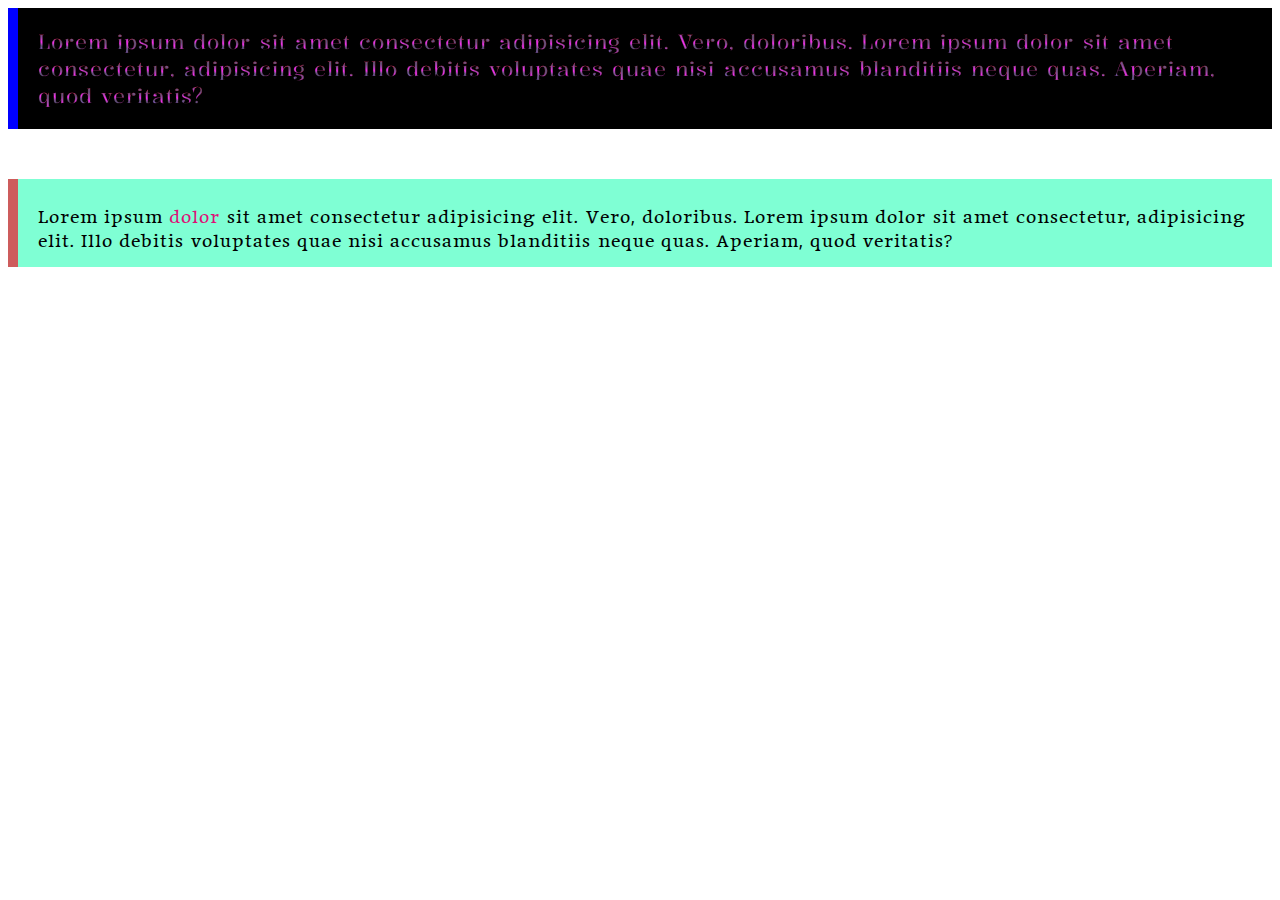
<file: index.html>
<!DOCTYPE html>
<html lang="en">
<head>
    <meta charset="UTF-8">
    <meta name="viewport" content="width=device-width, initial-scale=1.0">
    <title>learning css</title>
    <!-- <style>
        p{ font-weight: bold;
        color: #ff5100 !important;text-align: center;margin-top: 20px;}
    </style> -->
    <link rel="stylesheet" href="style.css">
 
</head>
<body>
    <p class="one">Lorem ipsum <span id="yellow" class="yellow">dolor</span> sit amet consectetur adipisicing elit. Vero, doloribus.
        Lorem ipsum dolor sit amet consectetur, adipisicing elit. Illo debitis voluptates quae nisi accusamus blanditiis neque quas. Aperiam, quod veritatis?
    </p> 
    <p class="two">Lorem ipsum <span id="orange" class="orange">dolor</span> sit amet consectetur adipisicing elit. Vero, doloribus.
        Lorem ipsum dolor sit amet consectetur, adipisicing elit. Illo debitis voluptates quae nisi accusamus blanditiis neque quas. Aperiam, quod veritatis?
    </p>
    
</body>
</html>
</file>
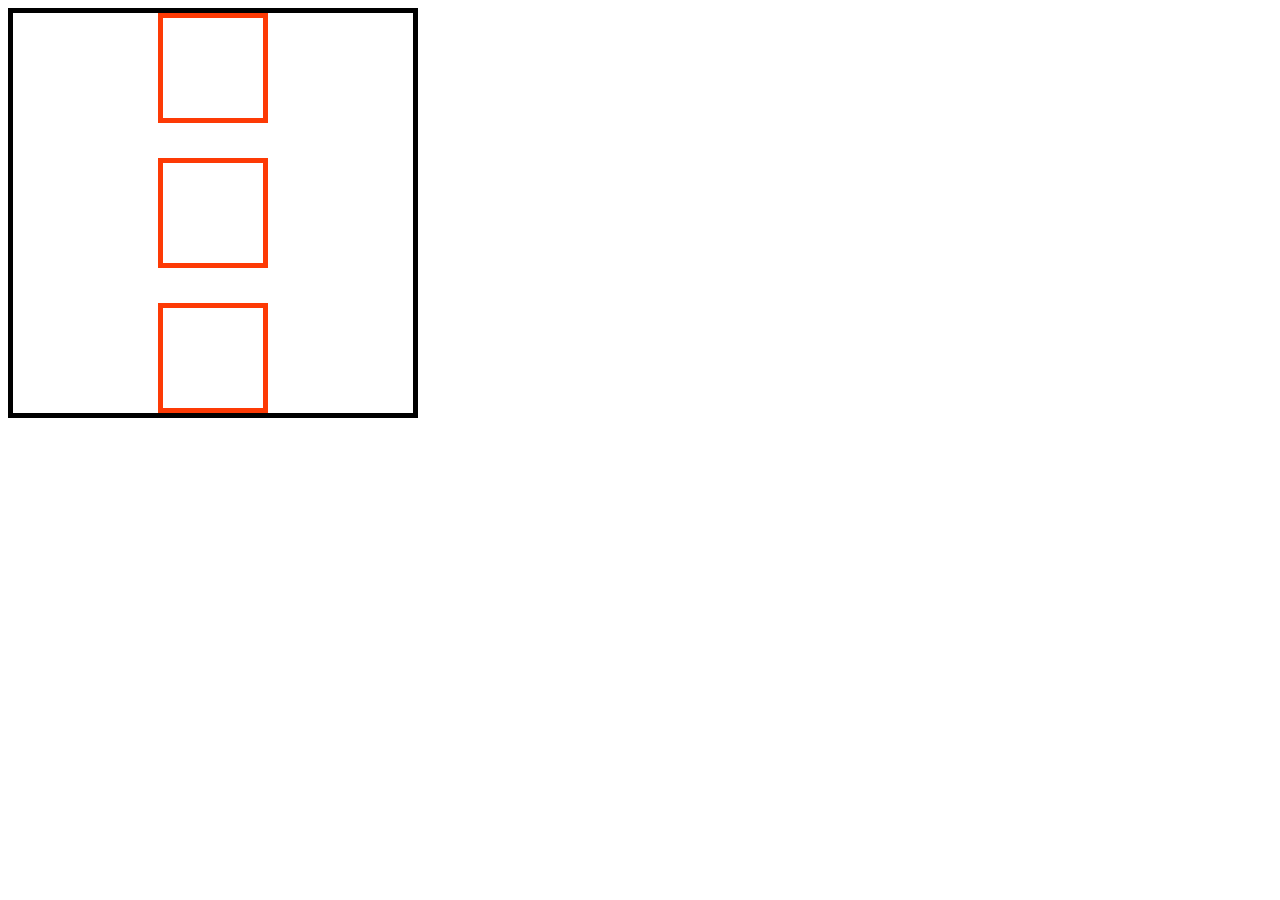
<file: box.html>
<!DOCTYPE html>
<html lang="en">
<head>
    <meta charset="UTF-8">
    <meta name="viewport" content="width=device-width, initial-scale=1.0">
    <title>Document</title>
    <link rel="stylesheet" href="box.css">
</head>
<body>
    <div class="parent">
        <div class="child"></div>
        <div class="child b"></div>
        <div class="child c"></div>
    </div>
</body>
</html>
</file>
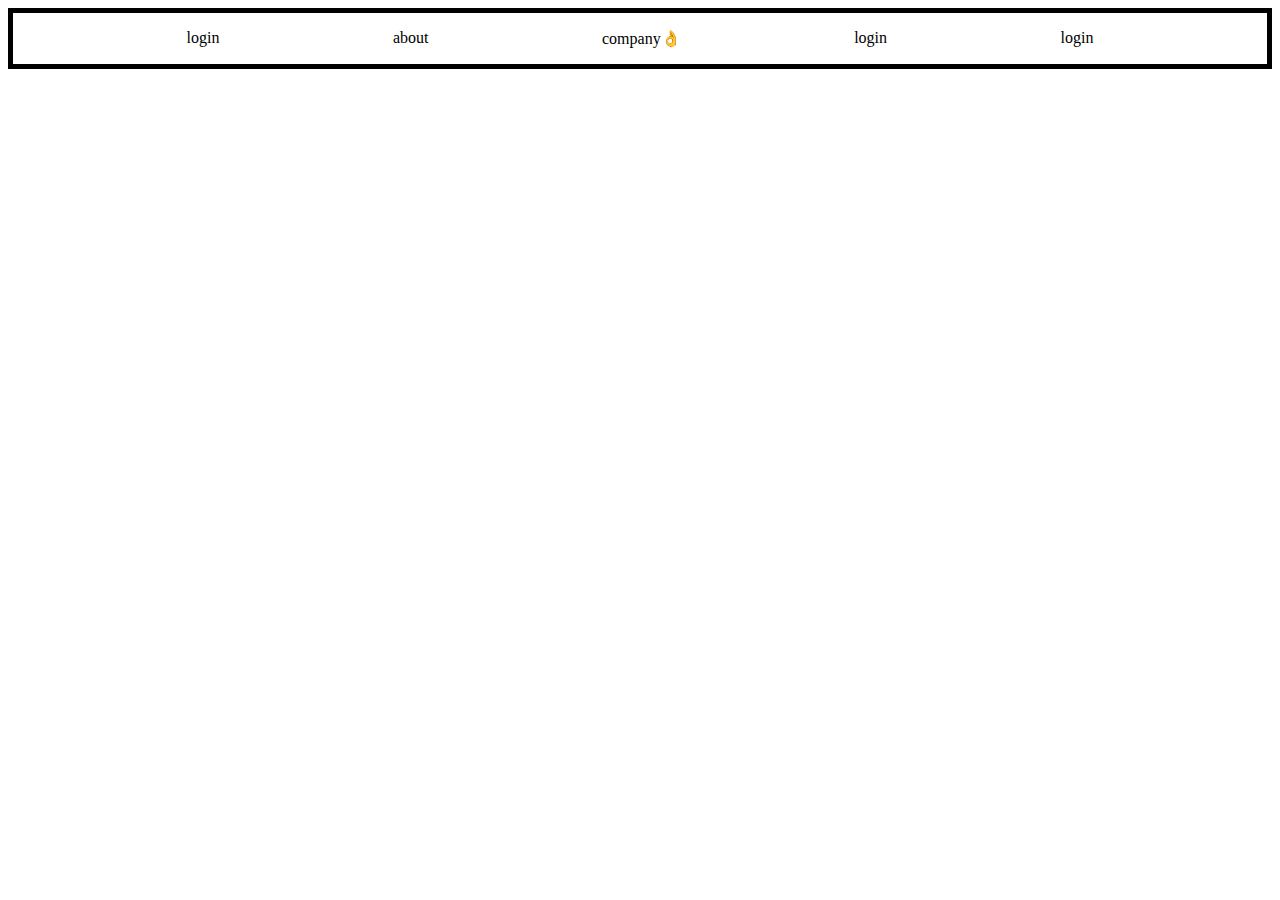
<file: header.html>
<!DOCTYPE html>
<html lang="en">
<head>
    <meta charset="UTF-8">
    <meta name="viewport" content="width=device-width, initial-scale=1.0">
    <title>Document</title>
</head>
<style>
    header{border: 5px solid black;display: flex;
        justify-content: space-evenly;
    }
 

</style>
<body>
    <header>
        <p>login</p>
        <p>about</p>
        <p>company👌</p>
        <p>login</p>
        <p>login</p>
      
    </header>
    
</body>
</html>
</file>
<file: style.css>
@import url('https://fonts.googleapis.com/css2?family=Anton+SC&family=Kalnia+Glaze:wght@100..700&family=Maname&display=swap');
p {
    font-family: "Kalnia Glaze", serif;
    background-color: black;
    color: white;
    padding: 20px;
    font-size: 20px;
    word-spacing: 1.2px;
    letter-spacing: 1px;
    border-left: 10px solid blue;
    margin: 0;

}

.one { 
    font-family: "Kalnia Glaze", serif;
    margin-bottom: 20px;
}

.two {
    font-family: "Maname", serif;
    border-left: 10px solid indianred;
    background-color: aquamarine;
    color: black;
    margin-top: 50px;

}
#yellow{ color: yellow;}
#orange{ color: rgb(222, 16, 119);}

.yellow{color: antiquewhite;}
.orange{ color: orangered;}
</file>
<file: box.css>
.parent{
    height: 400px;
    width: 400px;
    border: 5px solid black;
  display: flex;
    justify-content: center;
    align-items: center;
    align-content: space-between;
    flex-direction: column;
    justify-content: space-between;

}
.child{
    height: 100px;
    width: 100px;
    border: 5px solid rgb(253, 58, 5);
  
}
</file>
